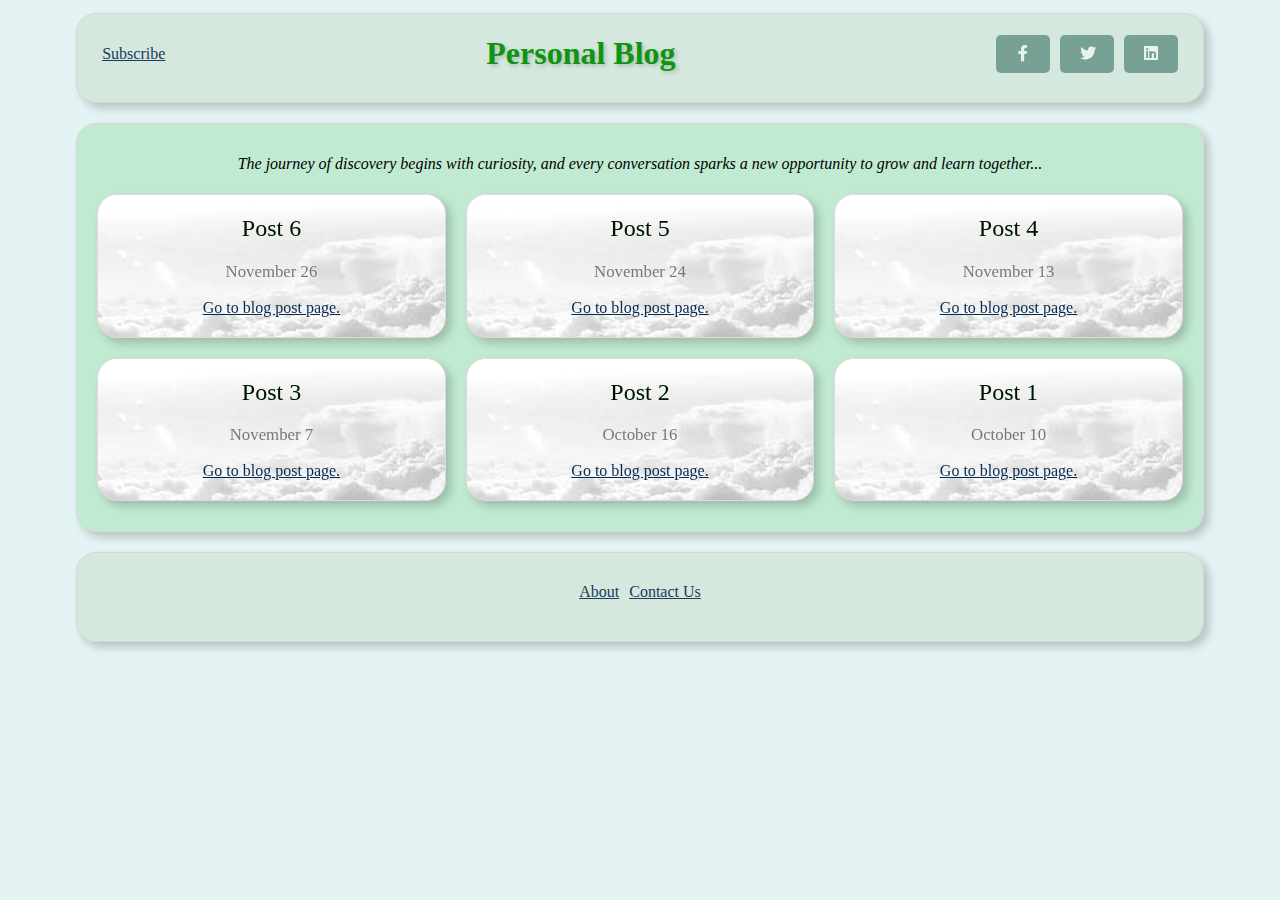
<file: index.html>
<!DOCTYPE html>
<html>
    <head>
        <meta name="viewport" content="width=device-width, initial-scale=1.0">
        <meta charset="utf-8" />
        <link rel="stylesheet" href="static/CSS/global.css"> 
        <link rel="stylesheet" href="static/CSS/index.css"> 
        <link rel="icon" type="image/x-icon" href="https://encrypted-tbn0.gstatic.com/images?q=tbn:ANd9GcTAgsmNBkcXP0hsATczFN9OOeshlLMyWqeYsA&s">
        <link rel="stylesheet" href="https://cdnjs.cloudflare.com/ajax/libs/font-awesome/5.15.4/css/all.min.css">
        <title>Personal Blog</title>
    </head>
    <body>
        <div class="index-page-container">
            <header class="header box">
                <div class="inline-container">
                    <a href="#" onclick="event.preventDefault();" class="left-item">Subscribe</a>
                    <h1 class="center-item">Personal Blog</h1>
                    <button class="social-media-share-button" onclick="event.preventDefault();">
                        <i class="fab fa-facebook-f"></i>
                    </button>
                    <button class="social-media-share-button" onclick="event.preventDefault();">
                        <i class="fab fa-twitter"></i>
                    </button>
                    <button class="social-media-share-button" onclick="event.preventDefault();">
                        <i class="fab fa-linkedin"></i>
                    </button>
                </div>
            </header>
            <div class="content special-box">
                <blockquote class="post-blockquote">
                    <i>The journey of discovery begins with curiosity, and every conversation 
                        sparks a new opportunity to grow and learn together...</i>
                </blockquote>
                <div id="content-container" class="content-container"></div>
            </div>
            <footer class="footer box">
                <div class="inline-container footer-special">
                    <a href="about-author.html">About</a>
                    <a href="#" onclick="event.preventDefault();">Contact Us</a>
                </div>
            </footer>
        </div>

        <script>
            document.addEventListener("DOMContentLoaded", () => {
                const blogPosts = [
                    { title: "Post 6", date: "November 26", link: "blog-post-template.html" },
                    { title: "Post 5", date: "November 24", link: "blog-post-template.html" },
                    { title: "Post 4", date: "November 13", link: "blog-post-template.html" },
                    { title: "Post 3", date: "November 7", link: "blog-post-template.html" },
                    { title: "Post 2", date: "October 16", link: "blog-post-template.html" },
                    { title: "Post 1", date: "October 10", link: "blog-post-template.html" },
                ];
        
                const container = document.getElementById("content-container");
        
                blogPosts.forEach(post => {
                    const contentItem = document.createElement("div");
                    contentItem.classList.add("content-item", "box");
        
                    contentItem.innerHTML = `
                        <h2>${post.title}</h2>
                        <p class="date-text">${post.date}</p>
                        <a href="${post.link}">Go to blog post page.</a><br>
                    `;
        
                    container.appendChild(contentItem);
                });
            });
        </script>
    </body>
</html>
</file>
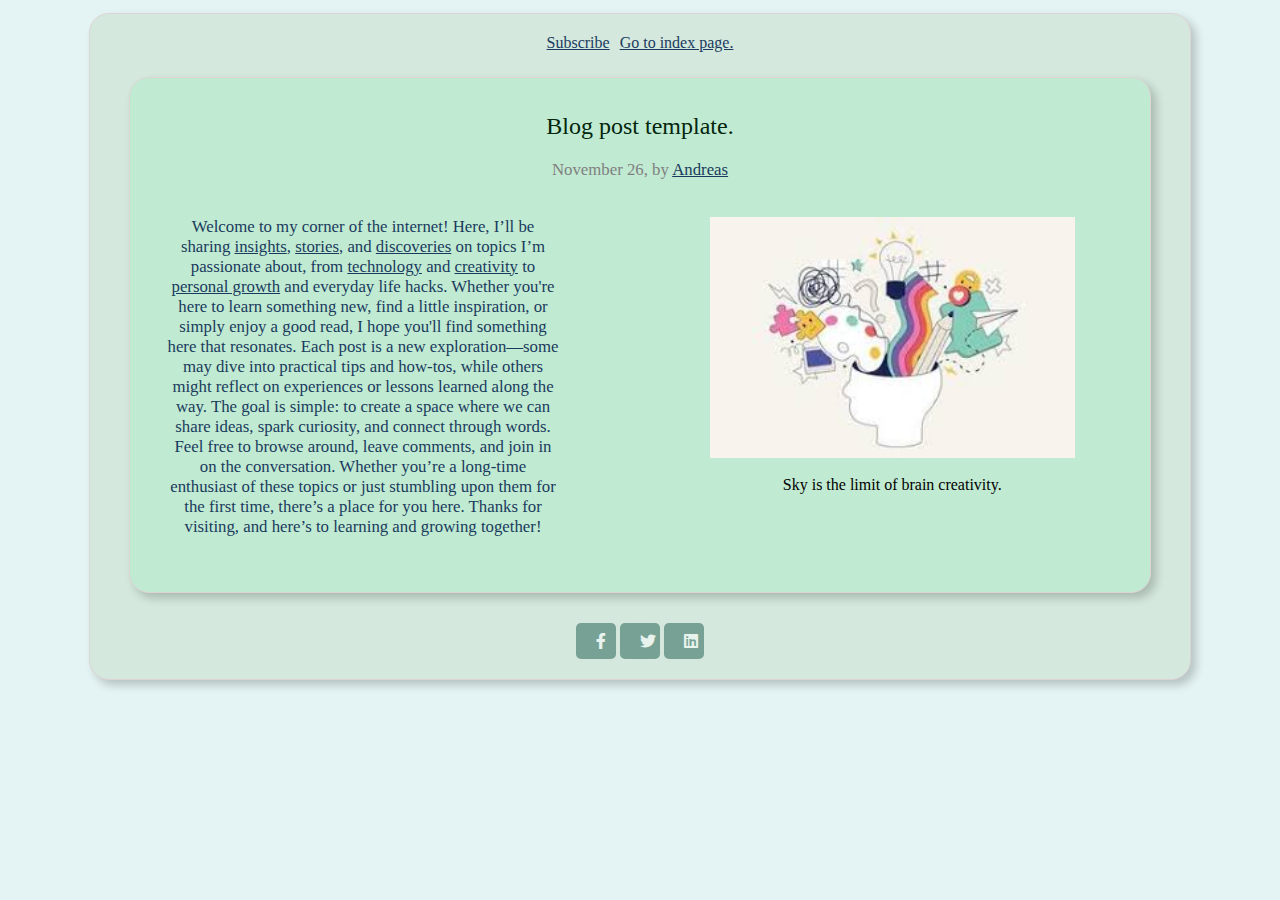
<file: blog-post-template.html>
<!DOCTYPE >
<html>
    <head>
        <meta charset="utf-8" />
        <meta name="viewport" content="width=device-width, initial-scale=1.0">
        <link rel="stylesheet" href="static/CSS/global.css"> 
        <link rel="stylesheet" href="static/CSS/blog-post-template.css"> 
        <link rel="icon" type="image/x-icon" href="https://encrypted-tbn0.gstatic.com/images?q=tbn:ANd9GcTAgsmNBkcXP0hsATczFN9OOeshlLMyWqeYsA&s">        
        <title>Personal Blog</title>
    </head>
    <body>
        <div class="blog-page-container box">
            <header class="inline-container post-header">
                <a href="#" onclick="event.preventDefault();" >Subscribe</a> 
                <a href="index.html" class="center-item"> Go to index page.</a>
            </header>
            <article class="blog-post special-box">
                <h2>Blog post template.</h2>
                <p class="date-text">November 26, by <a href="about-author.html">Andreas</a></p>
                <p class="post-main-text">
                    Welcome to my corner of the internet! Here, I’ll be sharing <u>insights</u>, 
                    <u>stories</u>, and <u>discoveries</u> on topics I’m passionate about, from 
                    <u>technology</u> and <u>creativity</u> to <u>personal growth</u> and everyday 
                    life hacks. Whether you're here to learn something new, find a little inspiration, 
                    or simply enjoy a good read, I hope you'll find something here that resonates.
                    Each post is a new exploration—some may dive into practical tips and how-tos, while others 
                    might reflect on experiences or lessons learned along the way. The goal is simple: to create a 
                    space where we can share ideas, spark curiosity, and connect through words.
                    Feel free to browse around, leave comments, and join in on the conversation. Whether you’re a 
                    long-time enthusiast of these topics or just stumbling upon them for the first time, there’s a place 
                    for you here. Thanks for visiting, and here’s to learning and growing together!
                </br></br>
                    
                </p>
                <figure class="post-caption">
                    <img src="[data-uri]" 
                    alt="Image not found."
                    class="post-image"/></br></br>
                    <figcaption>Sky is the limit of brain creativity.</figcaption>
                </figure>
            </article>
            <footer class="post-share-buttons">
                <button class="social-media-share-button" onclick="event.preventDefault();">
                    <i class="fab fa-facebook-f"></i>
                </button>
                <button class="social-media-share-button" onclick="event.preventDefault();">
                    <i class="fab fa-twitter"></i>
                </button>
                <button class="social-media-share-button" onclick="event.preventDefault();">
                    <i class="fab fa-linkedin"></i>
                </button>
            </footer>
        </div>
    </body>
</html>
</file>
<file: static/CSS/index.css>
.index-page-container {
    display: grid;
    width: 90%;
    height: auto;
    grid-template-columns: auto; 
    grid-template-rows: 100px 150px auto 100px;
    gap: 10px;
}

.header {
    grid-row: 1;
}

.content {
    grid-row: 2 / span 2;
}

.footer {
    grid-row: 4;
}

.footer-special {
    padding-top: 30px;
    justify-content: center;
}

.content-container {
    display: grid;
    width: 100%;
    height: auto;
    grid-template-columns: repeat(3, 1fr); 
    grid-template-rows: auto 1fr auto;
    gap: 10px;
}

.content-item {
    padding-bottom: 20px;
    background-image: url('[data-uri]');
    background-size: cover;
    background-position: center;
    filter: brightness(95%) contrast(120%);
}

@media (min-width: 300px) and (max-width: 450px) {
    .index-page-container {
        width: 100%;
        margin: 0 auto;
    }
    .content-container {
        width: 100%;
        max-width: 430px;
    }
}

@media (min-width: 450px) and (max-width: 750px) {
    .index-page-container {
        max-width: 750px;
    }
    .content-container {
        width: 100%;
        max-width: 750px;
    }
}

@media (min-width: 750px) and (max-width: 1024px) {
    .index-page-container {
        max-width: 1024px;
    }
    .content-container {
        width: 100%;
        max-width: 1024px;
    }
}
</file>
<file: static/CSS/blog-post-template.css>
.blog-page-container {
    display: flex;
    flex-direction: column; 
    justify-content: center; 
    align-items: center;
    width: 90%;
    max-width: 1100px;
    height: auto;
}

.blog-post {
    width: 90%;
    max-width: 1000px;
    margin-bottom: 50px;
    overflow: auto;
}

.post-header {
    padding: 20px;
}

.post-main-text {
    float: left; 
    width: 40%;
    margin: 20px;
    overflow-y: auto; /* In the case that content text is too long to fit on the container*/
}

.post-caption {
    float: right; 
    width: 45%;
    margin: 20px;
}

.post-image {
    height: 50%;
}

.post-blockquote {
    display: inline;
}
</file>
<file: static/CSS/global.css>
@import url("https://cdnjs.cloudflare.com/ajax/libs/font-awesome/6.0.0-beta3/css/all.min.css"); 

body {
    display: flex;
    flex-direction: column; 
    justify-content: center; 
    align-items: center;
    height: auto;
    font-family: serif;
    font-size: 1rem;
    background-color: #e4f3f3;
}

h1 {
    font-family: "Papyrus";
    color: #0f9411;
    text-shadow: 2px 2px 4px rgba(0, 0, 0, 0.2);
}

h2 {
    font-family: "New Time Romans";
    color: #03260d;
    font-weight: lighter;
}

p {
    font-family: "American Typewriter";
    color: #1a3b5d;
    font-size: 1.05rem;
}

a {
    color: #1a3b5d;;
}

.box,
.special-box {
    border: 0.5px solid rgb(221, 213, 213);
    margin: 5px;
    background: #d4e8dd;
    text-align: center;
    border-radius: 20px;
    box-shadow: 5px 5px 10px rgba(0, 0, 0, 0.2);
}

.special-box {
    padding: 15px;
    background: #c1ead2;
    text-align: center;
}

.inline-container {
    display: flex;
    align-items: center;
    gap: 10px; 
    padding-left: 25px;
    padding-right: 25px;
}

.left-item {
    margin-right: auto; 
}

.center-item {
    margin-right: auto; 
}

.date-text {
    color: gray;
}

.social-media-share-button {
    padding: 10px 20px;
    background-color: #1a5d4d; 
    width: 5%;
    color: white;
    border: none;
    border-radius: 5px;
    font-size: 16px;
    opacity: 0.5; 
    cursor: pointer;
    text-align: center;
    display: inline-block;
}

.post-share-buttons {
    margin-top: -20px;
    margin-bottom: 20px;
}


@media (min-width: 300px) and (max-width: 450px) {
    h1 {
        font-size: 1.2rem;
    }

    .social-media-share-button {
        width: 5%;
    }
}
</file>
